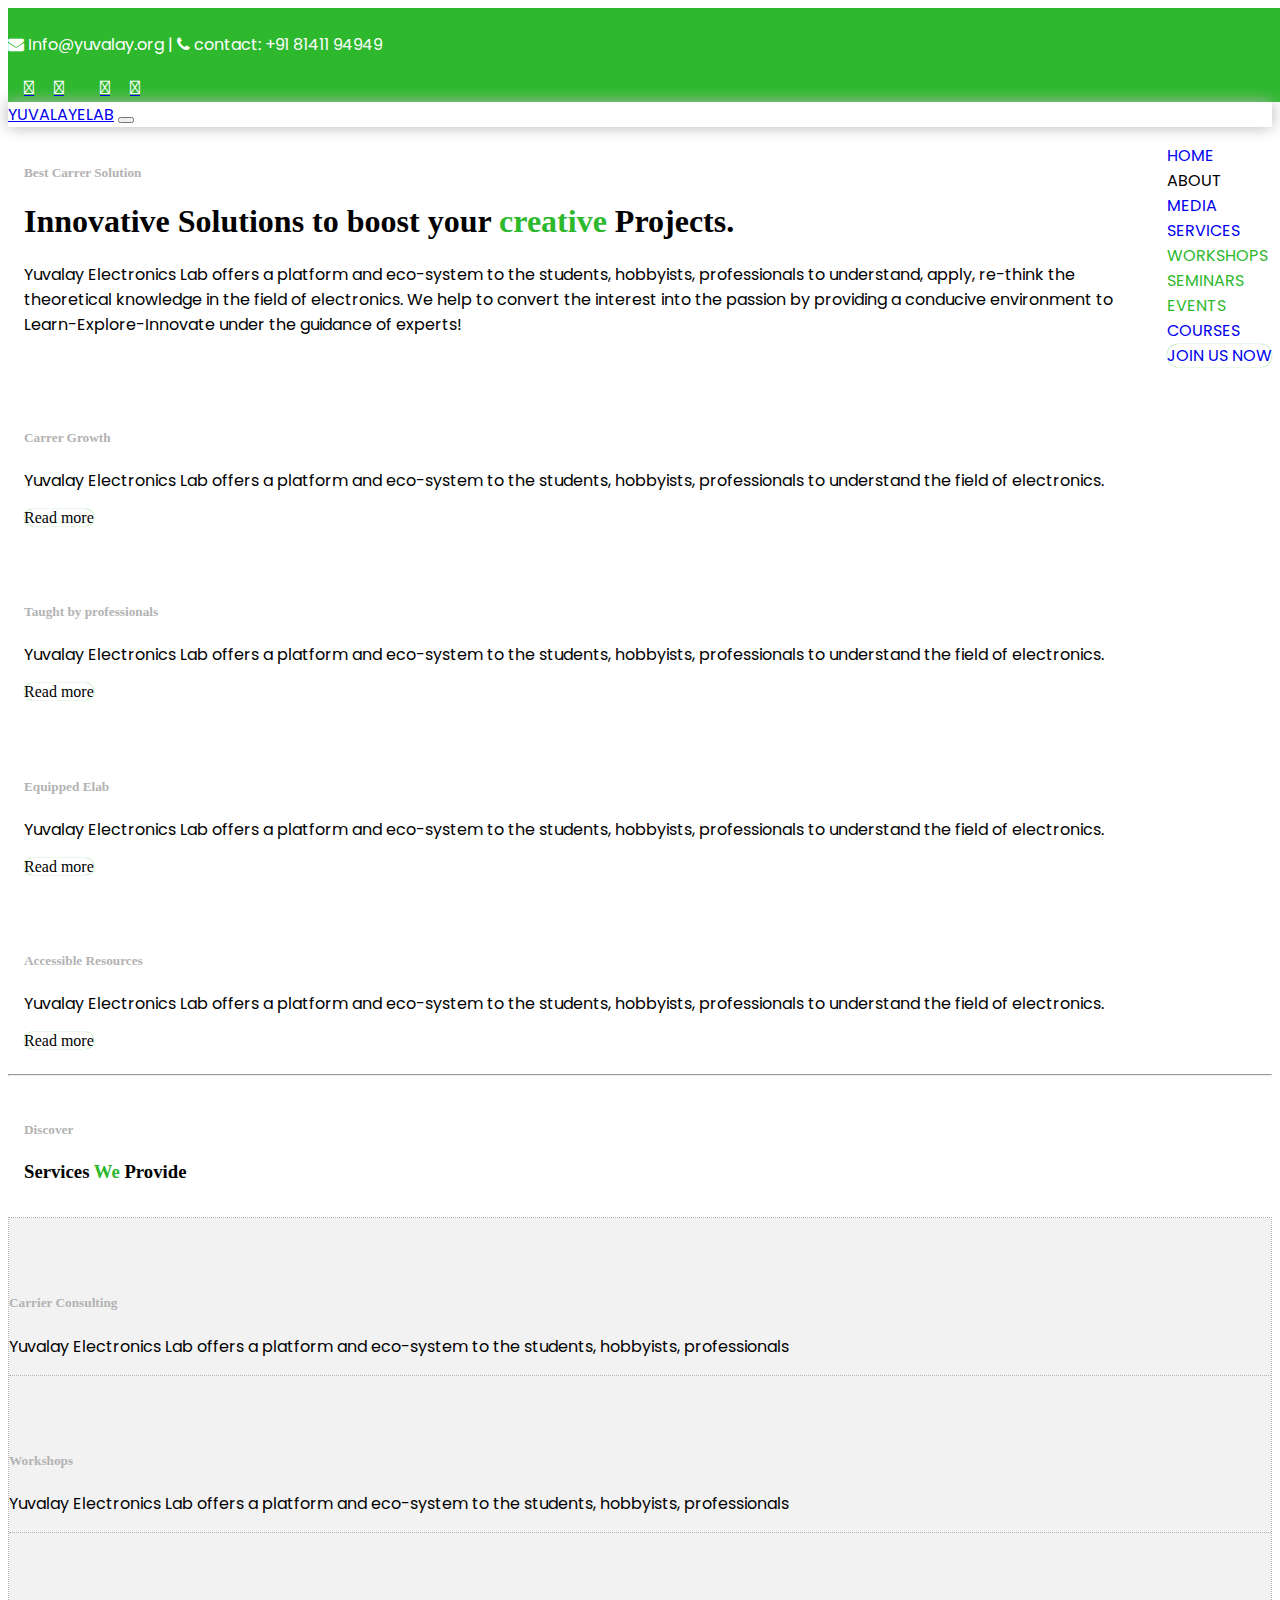
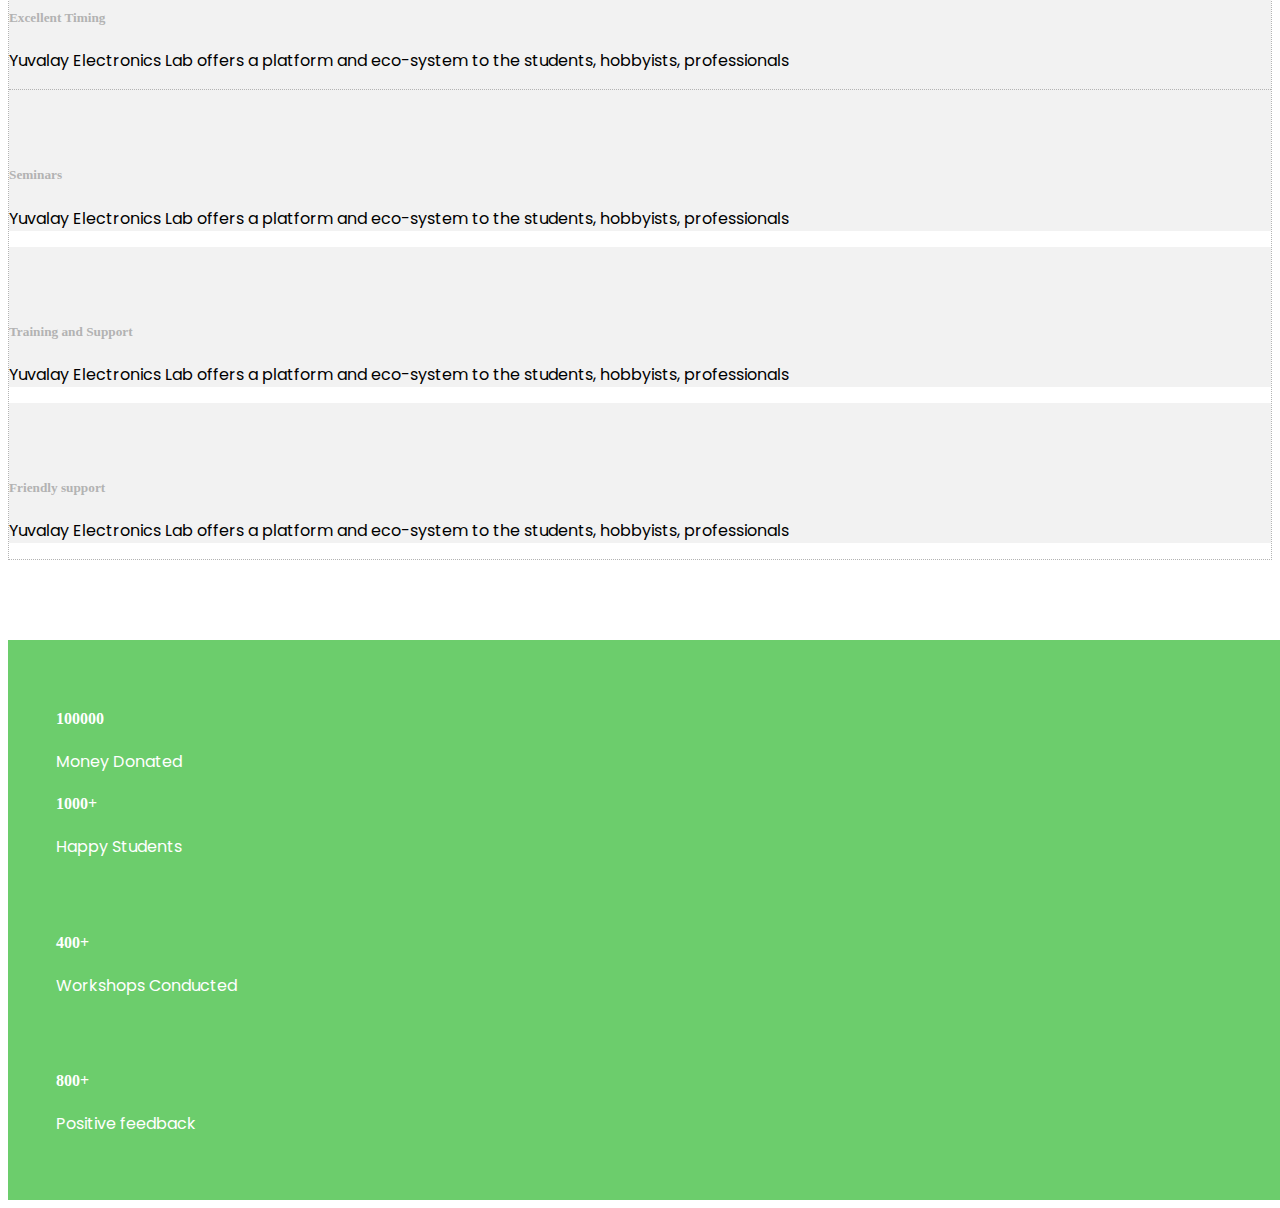
<file: YuvalayElab-non-Angular/index.html>
<!DOCTYPE html>
<html lang="en">
    <head>
        <title>Yuvalay Elab</title>
        <meta charset="UTF-8">
        <meta name="viewport" content="width=device-width, initial-scale=1">
        <link href="css/style.css" rel="stylesheet">
        <link rel="stylesheet" href="https://cdnjs.cloudflare.com/ajax/libs/font-awesome/4.7.0/css/font-awesome.min.css">
        <link rel="stylesheet" href="https://use.fontawesome.com/releases/v5.1.0/css/all.css" integrity="sha384-lKuwvrZot6UHsBSfcMvOkWwlCMgc0TaWr+30HWe3a4ltaBwTZhyTEggF5tJv8tbt" crossorigin="anonymous">
        <link rel="stylesheet" href="https://stackpath.bootstrapcdn.com/bootstrap/4.1.1/css/bootstrap.min.css" integrity="sha384-WskhaSGFgHYWDcbwN70/dfYBj47jz9qbsMId/iRN3ewGhXQFZCSftd1LZCfmhktB" crossorigin="anonymous">
        <script src="https://code.jquery.com/jquery-3.3.1.slim.min.js" integrity="sha384-q8i/X+965DzO0rT7abK41JStQIAqVgRVzpbzo5smXKp4YfRvH+8abtTE1Pi6jizo" crossorigin="anonymous"></script>
        <script src="https://cdnjs.cloudflare.com/ajax/libs/popper.js/1.14.3/umd/popper.min.js" integrity="sha384-ZMP7rVo3mIykV+2+9J3UJ46jBk0WLaUAdn689aCwoqbBJiSnjAK/l8WvCWPIPm49" crossorigin="anonymous"></script>
        <script src="https://stackpath.bootstrapcdn.com/bootstrap/4.1.1/js/bootstrap.min.js" integrity="sha384-smHYKdLADwkXOn1EmN1qk/HfnUcbVRZyYmZ4qpPea6sjB/pTJ0euyQp0Mk8ck+5T" crossorigin="anonymous"></script>
           
        <script>
                  $(window).on("scroll",function () {
                      if ($(window).scrollTop()) {
                          $("nav").addClass("green");  
                      }
                      else{
                          $("nav").removeClass("green");
                      } 
                  })
        </script>
    </head>
    <body>
              <!-- top-Header section -->
              <div class="top-header"> 
                  <div class="container-fluid">
                        <div class="row text-center">
                            <div class="col">
                                <p><i class="fab fa fa-envelope social"></i> Info@yuvalay.org | <i class="fab fa fa-phone social"></i> contact: +91 81411 94949</p>
                            </div>
                            <div class="social expand-lg col">
                                <a href="http://facebook.com/yuvalayelab"><i class="fab fa-facebook"></i></a>
                                <a href="http://youtube.com/"><i class="fab fa-youtube"></i></a>
                                <a href="http://plus.google.com/"><i class="fab fa-google-plus-g"></i></a>
                                <a href="http://twitter.com/"><i class="fab fa-twitter"></i></a>
                                <a href="http://instagram.com/"><i class="fab fa-instagram"></i></a>
                            </div>
                        </div>
                    </div>
                </div>
                


            <!-- Navigation section -->

            <nav class="navbar fixed navbar-expand-lg navbar-light">
                    <div class="container-fluid">	
                        <a class="navbar-brand" href="#">YuvalayElab</a>
                         <button class="navbar-toggler" type="button" data-toggle="collapse" data-target="#navbarResponsive">
                             <span class="navbar-toggler-icon"></span>
                         </button>
                         <div class="collapse navbar-collapse" id="navbarResponsive">
                             <ul class="navbar-nav ml-auto">
                                 <li class="nav-item active"><a class="nav-link" href="#">Home</a></li>
                                 <li class="nav-item"><a class="nav-link" hr    ef="#">About</a></li>
                                 <li class="nav-item"><a class="nav-link" href="#">Media</a></li>
                                 <li class="nav-item dropdown">
                                    <a class="nav-link dropdown-toggle" href="#" data-target="#navbarDropdown" role="button" data-toggle="dropdown" aria-haspopup="true" aria-expanded="false">
                                        Services
                                    </a>
                                    <div class="dropdown-menu" id="navbarDropdown">
                                        <a class="dropdown-item" style="color: #2eb82e; font-weight:400" href="#">Workshops</a>
                                        <div class="dropdown-divider"></div>
                                        <a class="dropdown-item" style="color: #2eb82e; font-weight:400" href="#">Seminars</a>
                                        <div class="dropdown-divider"></div>
                                        <a class="dropdown-item" style="color: #2eb82e; font-weight:400" href="#">Events</a>
                                    </div>
                                </li>
                                 <li class="nav-item"><a class="nav-link" href="#">courses</a></li>
                                 <li class="nav-item"><a class=" btn btn-outline-success border-round-btn" href="#">Join Us Now</a></li>
                             </ul>
                         </div>
                    </div>
                </nav>


 
    <!-- Image Section -->

    
    <!-- project guidance section -->
     <div class="row text-center padding">
         <div class="col-sm col-md col-lg col-xl ">
             <h5>Best Carrer Solution</h5>
             <h1>Innovative Solutions to boost your <span style="color:#2eb82e">creative</span> Projects.</h1>
             <p class="text-justify">Yuvalay Electronics Lab offers a platform and eco-system to the students, hobbyists, professionals to 
					understand, apply, re-think the theoretical knowledge in the field of electronics. We help to convert the
					interest into the passion by providing a conducive environment to Learn-Explore-Innovate under the 
                    guidance of experts!</p>

            <div class="card-group">
                <div class="card card-border-none">
                    <div class="card-img-top">
                        <i class="fas fa-signal fa-3x flexbox-icons"></i>
                    </div>
                    <div class="card-body">
                        <h5 class="Card-title">Carrer Growth</h5>
                        <p class="card-text">Yuvalay Electronics Lab offers a platform and eco-system to the students, hobbyists, professionals to 
                            understand the field of electronics.</p>
                        <a class="btn btn-outline-success border-round-btn">Read more</a>
                    </div>
                </div>  

            
                <div class="card card-border-none">
                        <div class="card-img-top">
                                <i class="fas fa-user-graduate fa-3x flexbox-icons"></i>
                        <div class="card-body">
                        <h5 class="Card-title">Taught by professionals</h5>
                        <p class="card-text">Yuvalay Electronics Lab offers a platform and eco-system to the students, hobbyists, professionals to 
                                understand the field of electronics. </p>
                        <a class="btn btn-outline-success border-round-btn">Read more</a>
                    </div>
                 </div>
                </div>  

                <div class="card card-border-none">
                        <div class="card-img-top">
                                <i class="fas fa-bolt fa-3x flexbox-icons"></i>
                        </div>
                        <div class="card-body">
                            <h5 class="Card-title">Equipped Elab</h5>
                            <p class="card-text">Yuvalay Electronics Lab offers a platform and eco-system to the students, hobbyists, professionals to 
                                    understand the field of electronics.</p>
                            <a class="btn btn-outline-success border-round-btn">Read more</a>
                        </div>
                </div>  

                <div class="card card-border-none">
                        <div class="card-img-top">
                                <i class="fas fa-bolt fa-3x flexbox-icons"></i>
                        </div>
                        <div class="card-body">
                            <h5 class="Card-title">Accessible Resources</h5>
                            <p class="card-text">Yuvalay Electronics Lab offers a platform and eco-system to the students, hobbyists, professionals to 
                                    understand the field of electronics.</p>
                            <a class="btn btn-outline-success border-round-btn">Read more</a>
                        </div>
                </div>  
         </div>
      </div>
     </div>
     <hr >

    <!--Services FLex box -->
    <div class="services">
        <div class="row text-center padding">
            <div class="col">
            <h5>Discover</h5>
            <h3>Services <span style="color:#2eb82e">We</span> Provide</h3>
            </div>
        </div>
        <div class="container">
            <div class="row text-center ">
                <div class="col-sm col-md col-lg col-xl flexbox-bg flexbox-border-bottom ">
                    <i class="fas fa-chart-pie fa-3x flexbox-icons"></i>
                    <h5>Carrier Consulting</h5>
                    <p>Yuvalay Electronics Lab offers a platform and eco-system to the students, hobbyists, professionals</p>
                </div>
                <div class="col-sm col-md col-lg col-xl flexbox-bg  flexbox-border-bottom">
                    <i class="fas fa-laptop fa-3x flexbox-icons"></i>
                    <h5>Workshops</h5>
                    <p>Yuvalay Electronics Lab offers a platform and eco-system to the students, hobbyists, professionals</p>
                </div>

                <div class="col-sm col-md col-lg col-xl flexbox-bg  flexbox-border-bottom ">
                    <i class="far fa-clock fa-3x flexbox-icons"></i>   
                    <h5>Excellent Timing</h5>
                    <p>Yuvalay Electronics Lab offers a platform and eco-system to the students, hobbyists, professionals</p>
                </div>

                <div class="w-100"></div>

                <div class="col-sm col-md col-lg col-xl  flexbox-bg ">
                    <i class="far fa-edit fa-3x flexbox-icons"></i>
                    <h5>Seminars</h5>
                    <p>Yuvalay Electronics Lab offers a platform and eco-system to the students, hobbyists, professionals</p>
                </div>
                <div class="col-sm col-md col-lg col-xl flexbox-bg ">
                    <i class="fas fa-graduation-cap fa-3x flexbox-icons"></i>   
                    <h5>Training and Support</h5>
                    <p>Yuvalay Electronics Lab offers a platform and eco-system to the students, hobbyists, professionals</p>
                </div>

                <div class="col-sm col-md col-lg col-xl flexbox-bg ">
                    <i class="fas fa-comment-alt fa-3x flexbox-icons"></i>
                    <h5>Friendly support</h5>
                    <p>Yuvalay Electronics Lab offers a platform and eco-system to the students, hobbyists, professionals</p>
                </div>
            </div>
        </div>
    </div>


       <!-- Stats-->
       <div class="stats">
            <div class="row text-center padding">
                <div class="col-sm col-lg col-md col-xl">
                        <i class="fas fa-rupee-sign fa-2x "></i>
                        <h4>100000</h4>
                        <p>Money Donated</p>
                </div>    

                <div class="col-sm col-lg col-md col-xl">
                        <i class="far fa-smile fa-2x "></i>  
                        <h4>1000+</h4>
                        <p>Happy Students</p>
                </div>    

                <div class="col-sm col-lg col-md col-xl">
                        <i class="fas fa-microchip fa-2x "></i> 
                        <h4>400+</h4>
                        <p>Workshops Conducted</p>
                </div>    

                <div class="col-sm col-lg col-md col-xl">
                        <i class="fas fa-comments fa-2x"></i>
                        <h4>800+</h4>
                        <p>Positive feedback</p>
                </div>
        </div>
        </div>

    </body>
</html>
</file>
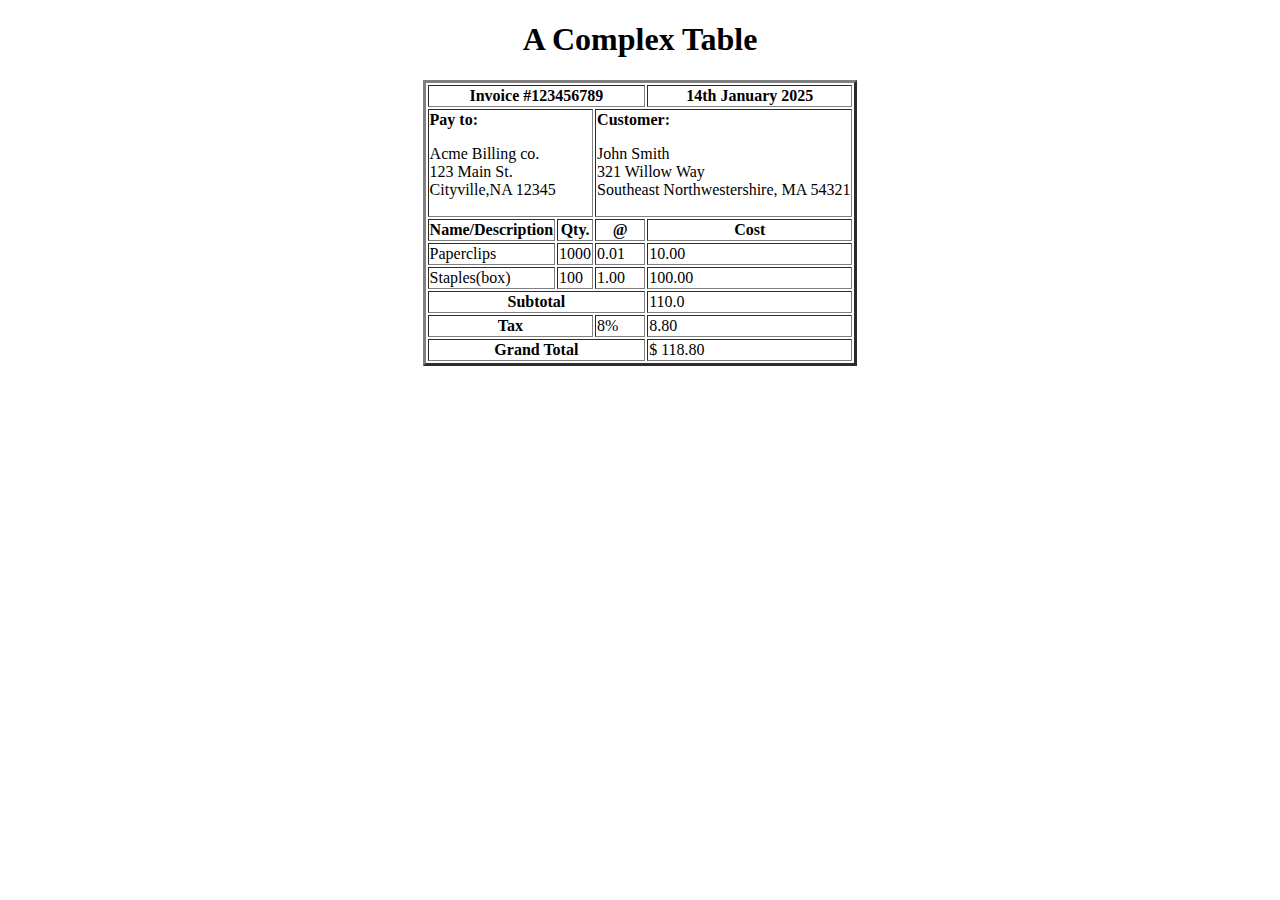
<file: practice.html>
<!DOCTYPE html>
<html>
<head>
	<title>Practice</title>
	<style>
		
	</style>
</head>
<body>
	<h1 align="center"> A Complex Table</h1>
	<table border="3px" align="center">
		<tr>
			<th colspan="3"><b>Invoice #123456789</b></th>
			<th colspan="2"> <b>14th January 2025</b> </th>
		</tr>
		<tr>
			<td colspan="2"> 
				<b>Pay to:</b><br/>
				<p>Acme Billing co.<br>
					123 Main St.<br>
					Cityville,NA 12345
				</p>
			</td>

			<td colspan="3"> 
				<b>Customer:</b><br/>
				<p>John Smith<br>
				   321 Willow Way<br>
				   Southeast Northwestershire, MA 54321
				</p>
			</td>
		</tr>

		<tr>
			<th>
				<b>Name/Description</b>
			</th>
			<th>
				<b>Qty.</b>
			</th>
			<th>
				<b>@</b>
			</th>
			<th colspan="2">
				<b>Cost</b>
			</th>
		</tr>
		<tr>
			<td>Paperclips</td>
			<td>1000</td>
			<td>0.01</td>
			<td colspan="2">10.00</td>
		</tr>
		<tr>
			<td>Staples(box)</td>
			<td>100</td>
			<td>1.00</td>
			<td colspan="2">100.00</td>
		</tr>
		<tr>
			<td colspan="3" align="center"><b>Subtotal</b></td>
			<td>110.0</td>
		</tr>
		<tr>
			<td colspan="2" align="center"><b>Tax</b></td>
			<td>8%</td>
			<td>8.80</td>
		</tr>
		<tr>
			<td colspan="3" align="center"><b>Grand Total</b></td>
			<td>$ 118.80</td>
		</tr>
	</table>
</body>
</html>
</file>
<file: YuvalayElab-non-Angular/css/style.css>
@import url('https://fonts.googleapis.com/css?family=Poppins:400,500,700');
.top-header{
    background-color: #2eb82e;
    width: 100%;
    height: auto;
    color: #fff;
    font-family: 'Poppins', sans-serif !important;
    padding:0.5rem 0.5rem 0rem 0rem;
}
.row{
    margin-right:0px;
    margin-left: 0px;
}
.nav-item a:hover{
    border-bottom: 2px solid #2eb82e;
}
.padding{
    padding: 1rem;
}
.social a{
    font-size: 1.2rem;
    padding-left:1rem;
}
  .fa-facebook{
    color: #fff;
  
  }
  .fa-twitter{
    color: #fff;
  
  }
  .fa-google-plus-g{
    color: #fff;
  
  }
  .fa-instagram{
    color: #fff;
  
  }
  .fa-youtube{
    color: #fff;
  }
nav{
    background: #fff !important;
    margin: 0%;
    padding: 0%;
    text-transform: uppercase;
    font-family: 'Poppins', sans-serif !important;
    box-shadow:0px 0px 1rem 0px #b3b3b3;
    transition: 0.3s !important;
} 
 nav .green{
     position: fixed-top;
     background: #2eb82e; 
 }
nav ul{
    float: right !important;
    padding-left: 1.5rem;
    list-style: none;
}
nav ul li{
    padding-left: 0.5rem;
}
nav ul li a{
    text-decoration: none;
}
.border-round-btn{
    border-radius: 1.5rem !important;
    box-shadow: 0px 0px 1px 0px #2eb82e;
}
p{
    font-family: 'Poppins', sans-serif !important
}
.welcome{
    margin: 5% 0% 5% auto;
    padding-top:0%;
}
.card-border-none{
    border: none!important;
   transition: 0.3s ease-in-out;
}
.card-border-none:hover{
    transform: scale(1.03);
}
h5{
    color: #b3b3b3;
}
.flexbox-bg{
    background:  #f2f2f2;
}
.flexbox-border-bottom{
    border-bottom: 1px dotted #b3b3b3;
}
.flexbox-bg h3{
    padding: 1rem;
}
.services .container{
    border:1px dotted #b3b3b3;
}
.flexbox-icons{
    padding: 0.7rem;
    color: #2eb82e;
}
.stats{

    background:rgba(46, 184, 46,0.7);
    height: auto;
    width: 100%;
    color: #fff;
    margin-top: 5rem;
    padding: 2rem;
}
@media screen only(min-width=300px && max-width=768px){
    .top-header col p{
        font-size:0.4rem;
        padding:0.25rem;
}
</file>
